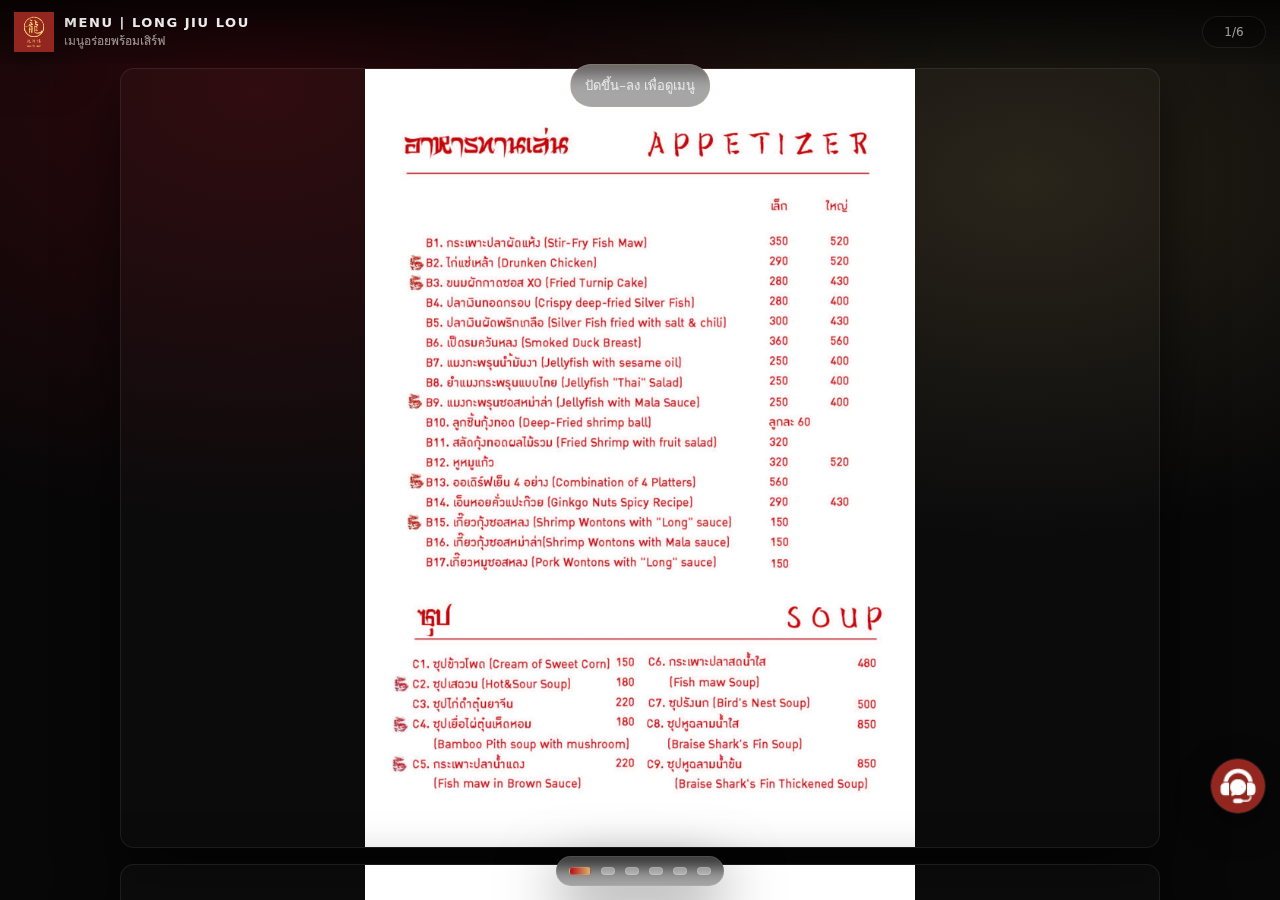
<file: menu/index.html>
<!doctype html>
<html lang="th">
<head>
  <meta charset="utf-8" />
  <meta name="viewport" content="width=device-width,initial-scale=1,viewport-fit=cover" />
  <title>Menu Flipbook</title>
  <link rel="preconnect" href="." />
  <link rel="stylesheet" href="style.css" />
</head>

<body>
  <!-- Top Bar -->
  <header class="topbar">
    <div class="brand">
      <img class="logo" src="images/Logo-01.jpg" alt="Logo" />
      <div class="brandText">
        <div class="brandName">Menu  | Long Jiu Lou</div>
        <div class="brandSub">เมนูอร่อยพร้อมเสิร์ฟ</div>
      </div>
    </div>

    <div class="tools">
  <div class="pageInfo"><span id="pageNow">1</span>/<span id="pageTotal">6</span></div>
</div>

  </header>

  <!-- Hint -->
  <div class="hint" id="hint">ปัดขึ้น–ลง เพื่อดูเมนู</div>

  <!-- Viewer -->
  <main class="viewer" id="viewer">
  <section class="page"><img class="pageImg" src="images/menu-1.jpg" alt=""></section>
  <section class="page"><img class="pageImg" src="images/menu-2.jpg" alt=""></section>
  <section class="page"><img class="pageImg" src="images/menu-3.jpg" alt=""></section>
  <section class="page"><img class="pageImg" src="images/menu-4.jpg" alt=""></section>
  <section class="page"><img class="pageImg" src="images/menu-5.jpg" alt=""></section>
  <section class="page"><img class="pageImg" src="images/menu-6.jpg" alt=""></section>
</main>

<nav class="dots" id="dots" aria-label="Page dots"></nav>

<div class="contactWrap" id="contactWrap">
  <div class="contactMenu" id="contactMenu" aria-hidden="true">
    <a class="fab sub" href="https://lin.ee/YOUR_LINE_LINK" target="_blank" rel="noopener" aria-label="LINE">
      <img src="images/icon-line.png" alt="LINE" />
    </a>

    <a class="fab sub" href="tel:0812345678" aria-label="Telephone">
      <img src="images/icon-tel.png" alt="TEL" />
    </a>
  </div>

  <button class="fab main" id="contactToggle" type="button" aria-label="Contact us" aria-expanded="false">
  <img src="images/icon-contact.jpg" alt="Contact" />
</button>


</div>

<div class="contactOverlay" id="contactOverlay" hidden></div>
<script>
  (function () {
    const wrap = document.getElementById("contactWrap");
    const btn = document.getElementById("contactToggle");
    const menu = document.getElementById("contactMenu");
    const overlay = document.getElementById("contactOverlay");

    if (!wrap || !btn || !menu || !overlay) return;

    function openMenu(){
      wrap.classList.add("open");
      btn.setAttribute("aria-expanded","true");
      menu.setAttribute("aria-hidden","false");
      overlay.hidden = false;
    }
    function closeMenu(){
      wrap.classList.remove("open");
      btn.setAttribute("aria-expanded","false");
      menu.setAttribute("aria-hidden","true");
      overlay.hidden = true;
    }

    btn.addEventListener("click", () => {
      wrap.classList.contains("open") ? closeMenu() : openMenu();
    });

    overlay.addEventListener("click", closeMenu);
    menu.querySelectorAll("a").forEach(a => a.addEventListener("click", closeMenu));
  })();
</script>
  <script src="app.js"></script>
</body>
</html>
</file>
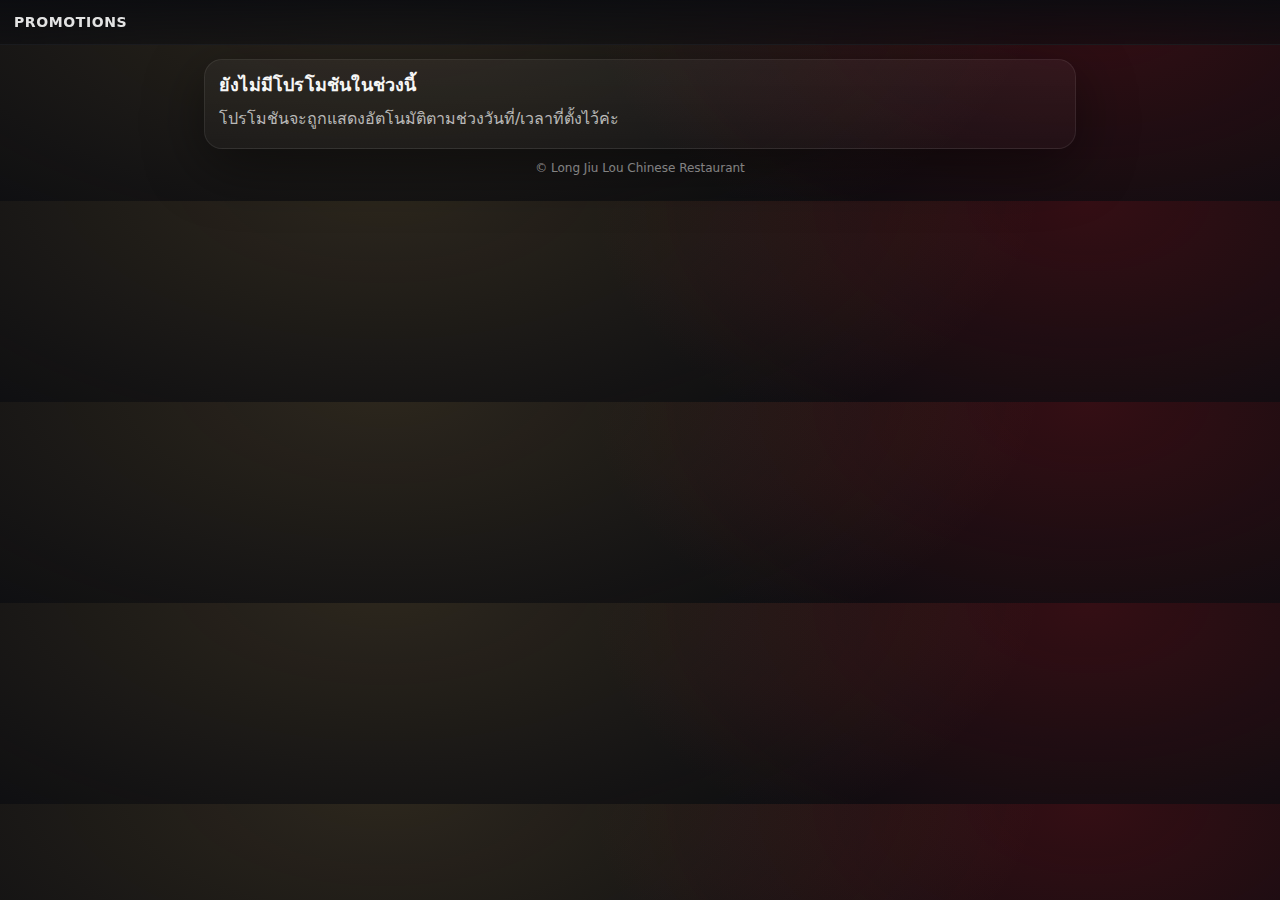
<file: promotion.html>
<!doctype html>
<html lang="th">
<head>
  <meta charset="utf-8" />
  <meta name="viewport" content="width=device-width,initial-scale=1,viewport-fit=cover" />
  <link rel="apple-touch-icon" href="images/Logo-01.webp">
<link rel="shortcut icon" href="images/Logo-01.webp" type="image/webp">

  <link rel="apple-touch-icon" href="favicon.webp">
  <title>Promotion | Long Jiu Lou</title>
  <style>
    :root{
      --bg:#0b0c10;
      --text:#f6f6f6;
      --muted:rgba(246,246,246,.74);
      --gold:#caa45a;
      --radius:18px;
    }
    *{box-sizing:border-box}
    body{
      margin:0;
      font-family: ui-sans-serif, system-ui, -apple-system, Segoe UI, Roboto, Arial;
      color:var(--text);
      background:
        radial-gradient(1100px 540px at 30% -10%, rgba(202,164,90,.18), transparent 60%),
        radial-gradient(900px 520px at 85% 0%, rgba(160,20,30,.28), transparent 55%),
        var(--bg);
    }

    .topbar{
      position: sticky; top:0; z-index:10;
      padding: 14px 14px calc(14px + env(safe-area-inset-top));
      background: linear-gradient(to bottom, rgba(11,12,16,.90), rgba(11,12,16,.55));
      border-bottom: 1px solid rgba(255,255,255,.06);
      backdrop-filter: blur(10px);
      display:flex; align-items:center; gap:10px;
    }
    .title{
      margin:0;
      font-size: 14px;
      letter-spacing:.6px;
      color: rgba(246,246,246,.92);
      white-space: nowrap;
      overflow: hidden;
      text-overflow: ellipsis;
    }

    .wrap{
      max-width: 900px;
      margin: 0 auto;
      padding: 14px 14px 26px;
    }

    .card{
      background: linear-gradient(180deg, rgba(255,255,255,.04), rgba(255,255,255,.02));
      border: 1px solid rgba(255,255,255,.08);
      border-radius: var(--radius);
      overflow:hidden;
      box-shadow: 0 18px 60px rgba(0,0,0,.45);
      margin-bottom: 12px;
    }

    .hero{
  width: 100%;
  display: block;
  height: auto;          
  aspect-ratio: auto;    
  object-fit: contain;   
  background: #0f1117;   
}


    .content{ padding: 14px 14px 16px; }

    .promoHeading{
      margin: 0 0 8px;
      font-size: 18px;
      line-height:1.25;
      letter-spacing:.2px;
    }

    .detail{
      margin:0;
      color: var(--muted);
      line-height: 1.7;
      font-size: 14px;
      white-space: pre-line;
    }

    .actions{
  margin-top: 14px;
  display: flex;
  gap: 10px;
  flex-wrap: wrap;
  width: 100%;
  justify-content: flex-end;
  align-items: center;
}

    .btn{
  border:0;
  border-radius: 999px;
  padding: 8px 12px;        
  font-size: 13px;          
  font-weight: 600;         
  letter-spacing: .1px;
  cursor:pointer;
  display:inline-flex;
  align-items:center;
  gap:6px;                  /* เดิม 10px */
  text-decoration:none;
  user-select:none;
}


    .btnShare{
      background: rgba(151, 5, 5, 0.95);
      color: #ffffff;
    }
    .btnCopy{
      background: rgba(255,255,255,.08);
      color: var(--text);
      border: 1px solid rgba(255,255,255,.10);
    }
    .btnShare:hover{
        filter: brightness(1.05);
    }
    .btnShare:active{
        transform: translateY(1px);
    }

    .toast{
      position: fixed;
      left: 50%;
      bottom: calc(16px + env(safe-area-inset-bottom));
      transform: translateX(-50%);
      background: rgba(20,22,28,.92);
      border: 1px solid rgba(255,255,255,.10);
      color: rgba(246,246,246,.92);
      padding: 10px 12px;
      border-radius: 999px;
      font-size: 13px;
      opacity: 0;
      pointer-events:none;
      transition: opacity .18s ease, transform .18s ease;
    }
    .toast.show{
      opacity: 1;
      transform: translateX(-50%) translateY(-6px);
    }

    .error{
      margin-top: 14px;
      padding: 14px;
      border-radius: 14px;
      border: 1px solid rgba(255,255,255,.10);
      background: rgba(160,20,30,.18);
      color: rgba(246,246,246,.92);
    }

    .promoItem{
      display:flex;
      align-items:center;
      gap:12px;
      padding: 12px;
      margin-top: 10px;
      border-radius: 16px;
      border: 1px solid rgba(255,255,255,.08);
      background: rgba(17,19,24,.60);
      text-decoration:none;
      color: inherit;
    }
    .promoThumb{
      width: 74px;
      height: 74px;
      border-radius: 14px;
      object-fit: cover;
      border: 1px solid rgba(255,255,255,.08);
      background: #0f1117;
    }
    .promoMeta{ flex:1; min-width:0; }
    .promoName{
      font-weight: 800;
      letter-spacing:.2px;
      font-size: 14px;
      white-space: nowrap;
      overflow: hidden;
      text-overflow: ellipsis;
    }
    .promoHint{
      margin-top: 4px;
      font-size: 12px;
      color: rgba(246,246,246,.65);
    }
    .promoGo{
      font-size: 22px;
      color: rgba(202,164,90,.95);
      padding: 0 6px;
    }
    .actions .btn{
  flex: 0 0 auto;
}
    .actions .btnCopy{ order: 1; }
    .actions .btnShare{ order: 2; }

    footer{
      margin-top: 10px;
      text-align:center;
      font-size: 12px;
      color: rgba(246,246,246,.5);
    }
  </style>
</head>

<body>
  <header class="topbar">
    <h1 class="title" id="pageTitle">PROMOTIONS</h1>
  </header>

  <main class="wrap">
    <!-- ✅ รายละเอียดโปร (เข้าแบบ ?id=...) -->
    <section class="card" id="promoCard" hidden>
      <img class="hero" id="promoImg" alt="Promotion artwork">
      <div class="content">
        <h2 class="promoHeading" id="promoTitle"></h2>
        <p class="detail" id="promoDetail"></p>
        <div class="actions">
          <button class="btn btnShare" id="btnShare" type="button">📤 แชร์โปรโมชัน</button>
          <button class="btn btnCopy" id="btnCopy" type="button">🔗 คัดลอกลิงก์</button>
        </div>
      </div>
    </section>

    <!-- ✅ รายการโปร active (เข้าแบบไม่มี id) -->
    <section class="card" id="promoList" hidden>
      <div class="content">
        <h2 class="promoHeading">โปรโมชันช่วงนี้</h2>
        <div id="listWrap"></div>
      </div>
    </section>

    <!-- ✅ empty state (ไม่มีโปร active) -->
    <section class="card" id="promoEmpty" hidden>
      <div class="content">
        <h2 class="promoHeading">ยังไม่มีโปรโมชันในช่วงนี้</h2>
        <p style="color:rgba(246,246,246,.72);line-height:1.7;margin:8px 0 0">
          โปรโมชันจะถูกแสดงอัตโนมัติตามช่วงวันที่/เวลาที่ตั้งไว้ค่ะ
        </p>
      </div>
    </section>

    <!-- ✅ error state -->
    <div class="error" id="promoError" hidden>
      ขณะนี้ ทางภัตตาคาร หลง จิ่ว เหลา ยังไม่มีโปรโมชัน<br>
      สอบถามข้อมูลเพิ่มเติมได้ที่: 02-757-6888 หรือ Line OA: @longjiulou
    </div>

    <footer>
    © Long Jiu Lou Chinese Restaurant
  </footer>
  
  </main>

  <div class="toast" id="toast">คัดลอกลิงก์แล้ว</div>

<script>
  // ====== CONFIG: ใส่ภาพ / กำหนดวัน และเวลา โปรโมชันทั้งหมด ======
  const PROMOTIONS = [
    {
      id: "a1",
      title: "โปรโมชันวันหยุด ลด 50%",
      imageSrc: "images/pro-holi/announce-1.jpg",
      detail:
        "• ลดสูงสุด 50% สำหรับเมนูที่ร่วมรายการ\n" +
        "• ใช้ได้เฉพาะช่วงวันหยุดตามที่ร้านกำหนด\n" +
        "• สอบถามเมนูที่ร่วมรายการได้ที่หน้าร้านหรือแชท",
      start: "2026-01-14 00:00",
      end:   "2026-01-20 10:00",
    },
    {
      id: "a2",
      title: "โปรโมชันประจำเดือน",
      imageSrc: "images/pro-holi/announce-2.jpg",
      detail:
        "• รายละเอียดโปรโมชัน\n" +
        "• เงื่อนไขเพิ่มเติม\n" +
        "• ช่วงเวลาที่ใช้ได้",
      start: "2026-01-14 09:33",
      end:   "2026-01-27 16:00",
    },
    {
      id: "a3",
      title: "โปรโมชันพิเศษ (ตัวอย่าง)",
      imageSrc: "images/pro-holi/announce-3.jpg",
      detail: "• ใส่รายละเอียดได้ตามต้องการ\n• รองรับหลายบรรทัด",
      start: "2026-01-14 09:36",
      end:   "2026-02-03 17:00",
    },
  ];

  const $ = (id) => document.getElementById(id);
  const params = new URLSearchParams(location.search);
  const id = params.get("id");

  // ====== เวลาไทย ======
  function thTimeToMs(str) {
    return new Date(str.replace(" ", "T") + ":00+07:00").getTime();
  }
  function nowTHms() {
    const th = new Date(new Date().toLocaleString("en-US", { timeZone: "Asia/Bangkok" }));
    return th.getTime();
  }
  function isActive(p, nowMs) {
    const s = thTimeToMs(p.start);
    const e = thTimeToMs(p.end);
    return nowMs >= s && nowMs <= e;
  }

  function showToast(text){
    const t = $("toast");
    t.textContent = text;
    t.classList.add("show");
    clearTimeout(showToast._tm);
    showToast._tm = setTimeout(() => t.classList.remove("show"), 1200);
  }

  // ====== helpers: hide all ======
  function hideAll() {
    $("promoCard").hidden = true;
    $("promoList").hidden = true;
    $("promoEmpty").hidden = true;
    $("promoError").hidden = true;
  }

  // ====== Render: Detail ======
  function renderDetail(p){
    hideAll();

    $("promoCard").hidden = false;
    $("promoImg").src = p.imageSrc;
    $("promoTitle").textContent = p.title;
    $("promoDetail").textContent = p.detail;
    $("pageTitle").textContent = p.title;

    const shareUrl = location.href;

    $("btnShare").onclick = async () => {
  const shareUrl = location.href;

  // ข้อมูลพื้นฐาน
  const data = {
    title: p.title,
    text: p.title,
    url: shareUrl,
  };

  // พยายามแนบรูปไปด้วย (ถ้า browser รองรับ)
  try {
    const res = await fetch(p.imageSrc, { cache: "no-store" });
    const blob = await res.blob();

    const ext = (p.imageSrc.split(".").pop() || "jpg").split("?")[0];
    const file = new File([blob], `promo-${p.id}.${ext}`, { type: blob.type || "image/jpeg" });

    // ตรวจว่าแชร์ไฟล์ได้ไหม
    if (navigator.canShare && navigator.canShare({ files: [file] })) {
      await navigator.share({ ...data, files: [file] });
      return;
    }
  } catch (err) {
    // ถ้าโหลดรูปไม่ได้ หรือแนบไม่ได้ จะตกไปแชร์แบบปกติ
    console.warn("Share with image failed:", err);
  }

  // fallback: แชร์แบบปกติ (ลิงก์ + ชื่อโปร)
  if (navigator.share) {
    try { await navigator.share(data); } catch {}
    return;
  }

  // fallback สุดท้าย: copy link
  try {
    await navigator.clipboard.writeText(shareUrl);
    showToast("คัดลอกลิงก์แล้ว");
  } catch {
    prompt("คัดลอกลิงก์นี้:", shareUrl);
  }
};

   $("btnCopy").onclick = async () => {
      try {
        await navigator.clipboard.writeText(shareUrl);
        showToast("คัดลอกลิงก์แล้ว");
      } catch {
        prompt("คัดลอกลิงก์นี้:", shareUrl);
      }
    };
  } 

  // ====== Render: List (Active only) ======
  function renderList(activePromos){
    hideAll();
    $("pageTitle").textContent = "PROMOTIONS";

    if (!activePromos || activePromos.length === 0) {
      $("promoEmpty").hidden = false;
      return;
    }

    const list = $("promoList");
    const wrap = $("listWrap");
    if (!list || !wrap) {
      $("promoEmpty").hidden = false;
      return;
    }

    list.hidden = false;
    wrap.innerHTML = "";

    activePromos.forEach(p => {
      const a = document.createElement("a");
      a.href = `promotion.html?id=${encodeURIComponent(p.id)}`;
      a.className = "promoItem";
      a.innerHTML = `
        <img class="promoThumb" src="${p.imageSrc}" alt="">
        <div class="promoMeta">
          <div class="promoName">${p.title}</div>
          <div class="promoHint">แตะเพื่อดูรายละเอียด</div>
        </div>
        <div class="promoGo">›</div>
      `;
      wrap.appendChild(a);
    });
  }

  // ====== main ======
  const nowMs = nowTHms();

  if (id) {
    const promo = PROMOTIONS.find(p => p.id === id);
    if (!promo) {
      hideAll();
      $("promoError").hidden = false;
    } else {
      renderDetail(promo);
    }
  } else {
    const activePromos = PROMOTIONS.filter(p => isActive(p, nowMs));
    renderList(activePromos);
  }
</script>

</body>
</html>
</file>
<file: menu/style.css>
:root{
  --bg: #070708;
  --panel: rgba(18,18,20,.72);
  --stroke: rgba(255,255,255,.08);
  --text: rgba(255,255,255,.92);
  --muted: rgba(255,255,255,.60);
  --accent: #B20D1A;    /* modern crimson */
  --gold: #D9B46B;      /* champagne gold */
  --radius: 16px;
}

*{ box-sizing: border-box; }
html,body{ height:100%; }
body{
  margin:0;
  font-family: system-ui, -apple-system, "Segoe UI", Roboto, Arial, sans-serif;
  background: radial-gradient(1200px 800px at 20% 10%, rgba(178,13,26,.22), transparent 55%),
              radial-gradient(900px 600px at 80% 20%, rgba(217,180,107,.15), transparent 60%),
              var(--bg);
  color: var(--text);
  overflow: hidden; /* สำคัญ: ให้ scroll อยู่ใน viewer */
}

/* Top bar */
.topbar{
  position: fixed;
  top: 0; left: 0; right: 0;
  padding: 12px 14px;
  display:flex;
  align-items:center;
  justify-content:space-between;
  gap: 12px;
  z-index: 20;

  background: linear-gradient(to bottom, rgba(0,0,0,.72), rgba(0,0,0,.08));
  backdrop-filter: blur(10px);
}

.brand{ display:flex; align-items:center; gap:10px; }
.logo{
  width: 40px; height: 40px;
  object-fit: contain;
  filter: drop-shadow(0 10px 24px rgba(0,0,0,.55));
}
.brandText{ line-height: 1.1; }
.brandName{
  font-weight: 700;
  letter-spacing: .12em;
  font-size: 12px;
  text-transform: uppercase;
}
.brandSub{
  margin-top: 4px;
  font-size: 12px;
  color: var(--muted);
}

.tools{ display:flex; align-items:center; gap:10px; }
.pageInfo{
  padding: 8px 10px;
  border: 1px solid var(--stroke);
  border-radius: 999px;
  background: rgba(0,0,0,.25);
  font-size: 12px;
  color: var(--muted);
  min-width: 64px;
  text-align:center;
}
.iconBtn{
  width: 40px; height: 40px;
  border-radius: 999px;
  border: 1px solid var(--stroke);
  background: rgba(0,0,0,.25);
  color: var(--text);
  cursor: pointer;
  transition: transform .12s ease, border-color .12s ease;
}
.iconBtn:active{ transform: scale(.96); border-color: rgba(217,180,107,.35); }

/* Hint */
.hint{
  position: fixed;
  top: 64px;
  left: 50%;
  transform: translateX(-50%);
  padding: 10px 14px;
  border-radius: 999px;
  background: rgba(0,0,0,.35);
  border: 1px solid rgba(217,180,107,.18);
  color: rgba(255,255,255,.75);
  font-size: 13px;
  z-index: 15;
  backdrop-filter: blur(10px);
  transition: opacity .35s ease, transform .35s ease;
}
.hint.hide{
  opacity: 0;
  transition: opacity .25s ease, transform .25s ease;
  transform: translateX(-50%) translateY(-6px);
  pointer-events:none;
}

/* Viewer (scroll-snap) */
.viewer{
  position: fixed;
  inset: 0;
  padding-top: 60px;
  padding-bottom: 60px;
  scroll-padding-top: 60px;
  scroll-padding-bottom: 60px;
  overflow-y: auto;
  scroll-snap-type: y mandatory;
  -webkit-overflow-scrolling: touch;

  /* ✅ สำคัญ: ทำให้ snap คิดระยะเผื่อ top/bottom */
  scroll-padding-top: 60px;
  scroll-padding-bottom: 60px;
}


.page{
  scroll-snap-align: start;
  padding: 8px 12px;   /* ⬅ ลด padding */
  display:flex;
  align-items:center;
  justify-content:center;
}


/* ภาพเมนู: ให้เต็มจอแต่ไม่โดนตัด */
.pageImg{
  width: min(980px, 96vw);
  max-height: calc(100dvh - 120px); /* ⬅ คุมจาก viewport จริง */
  object-fit: contain;
  border-radius: 14px;
  background: rgba(255,255,255,.02);
  border: 1px solid rgba(255,255,255,.08);
  box-shadow: 0 18px 60px rgba(0,0,0,.60);
}


/* Bottom dots */
.dots{
  position: fixed;
  bottom: 14px;
  left: 50%;
  transform: translateX(-50%);
  display:flex;
  gap: 10px;
  padding: 10px 12px;
  border-radius: 999px;
  background: rgba(0,0,0,.35);
  border: 1px solid rgba(255,255,255,.08);
  backdrop-filter: blur(10px);
  z-index: 20;
}
.dot{
  width: 8px; height: 8px;
  border-radius: 99px;
  background: rgba(255,255,255,.35);
  border: 1px solid rgba(255,255,255,.15);
  cursor:pointer;
  transition: transform .12s ease, background .12s ease, width .12s ease;
}
.dot.active{
  background: linear-gradient(90deg, var(--accent), var(--gold));
  width: 22px;
  border-color: rgba(217,180,107,.35);
}

/* desktop: เพิ่มความหรู */
@media (min-width: 900px){
  .brandName{ font-size: 13px; }
  .pageImg{ width: min(1040px, 86vw); }
}

.dot:active { transform: scale(.92); }
.dots { box-shadow: 0 18px 60px rgba(0,0,0,.55); }

/* Floating contact icons */
.contactFab{
  position: fixed;
  right: 14px;
  bottom: 86px; /* ไม่ชน dots */
  display: flex;
  flex-direction: column;
  gap: 12px;
  z-index: 30;
}

.fab{
  width: 54px;
  height: 54px;
  border-radius: 50%;      
  overflow: hidden;        
  padding: 0;              
  background: none;        
  box-shadow: 0 12px 35px rgba(0,0,0,.45);
  display: block;
}

.fab img{
  width: 100%;
  height: 100%;
  object-fit: cover;      
  display: block;
}


.fab:active{
transform: scale(.92);
  box-shadow: 0 10px 30px rgba(0,0,0,.45);
}

/* Contact toggle FAB */
/* Contact must be on top of everything */
.contactWrap{
  position: fixed;
  right: 14px;
  bottom: 86px;
  z-index: 99999 !important;
  pointer-events: auto;
}

.contactOverlay{
  position: fixed;
  inset: 0;
  z-index: 99998 !important;
  background: rgba(0,0,0,.25);
}

/* กันกรณี viewer หรือส่วนอื่นจับคลิกทับ */
.viewer, .dots, .topbar{
  pointer-events: auto;
}


.contactMenu{
  display: flex;
  flex-direction: column;
  gap: 10px;
  align-items: flex-end;
  margin-bottom: 10px;

  /* hidden state */
  opacity: 0;
  transform: translateY(10px);
  pointer-events: none;
  transition: opacity .18s ease, transform .18s ease;
}

.contactWrap.open .contactMenu{
  opacity: 1;
  transform: translateY(0);
  pointer-events: auto;
}

/* FAB base */
.fab{
  border: none;
  cursor: pointer;
  user-select: none;
  -webkit-tap-highlight-color: transparent;
}

/* Main button: "Contact us" */
.fab.main{
  height: 46px;
  padding: 0 14px;
  border-radius: 999px;
  font-weight: 700;
  letter-spacing: .02em;
  color: rgba(255,255,255,.92);
  background: linear-gradient(90deg, rgba(178,13,26,.95), rgba(217,180,107,.92));
  box-shadow: 0 14px 40px rgba(0,0,0,.55);
  transition: transform .12s ease, filter .12s ease;
}
.fab.main:active{ transform: scale(.96); }

/* Sub buttons: circle icons */
.fab.sub{
  width: 52px;
  height: 52px;
  border-radius: 50%;
  overflow: hidden;         /* ให้ไอคอนเต็มวงกลม */
  padding: 0;
  background: rgba(0,0,0,.35);
  box-shadow: 0 12px 35px rgba(0,0,0,.45);
}
.fab.sub img{
  width: 100%;
  height: 100%;
  object-fit: cover;        /* เต็มวงกลม */
  display: block;
}

.contactWrap{ position:fixed; right:14px; bottom:86px; z-index:9999; }
.contactOverlay{ position:fixed; inset:0; z-index:9998; background:rgba(0,0,0,.25); }

.contactMenu{
  display:flex; flex-direction:column; gap:10px; align-items:flex-end; margin-bottom:10px;
  opacity:0; transform:translateY(10px); pointer-events:none;
  transition:opacity .18s ease, transform .18s ease;
}
.contactWrap.open .contactMenu{
  opacity:1; transform:translateY(0); pointer-events:auto;
}
/* Main Contact button = custom icon */
.fab.main{
  width: 56px;
  height: 56px;
  border-radius: 50%;
  overflow: hidden;
  padding: 0;
  background: rgba(0,0,0,.35);
  border: 1px solid rgba(255,255,255,.10);
  box-shadow: 0 12px 35px rgba(0,0,0,.45);
  display: grid;
  place-items: center;
}

.fab.main img{
  width: 100%;
  height: 100%;
  .fab.main img{ object-fit: contain; padding: 10px; }
  display: block;
}

.fab.main:active{
  transform: scale(.92);
}
</file>
